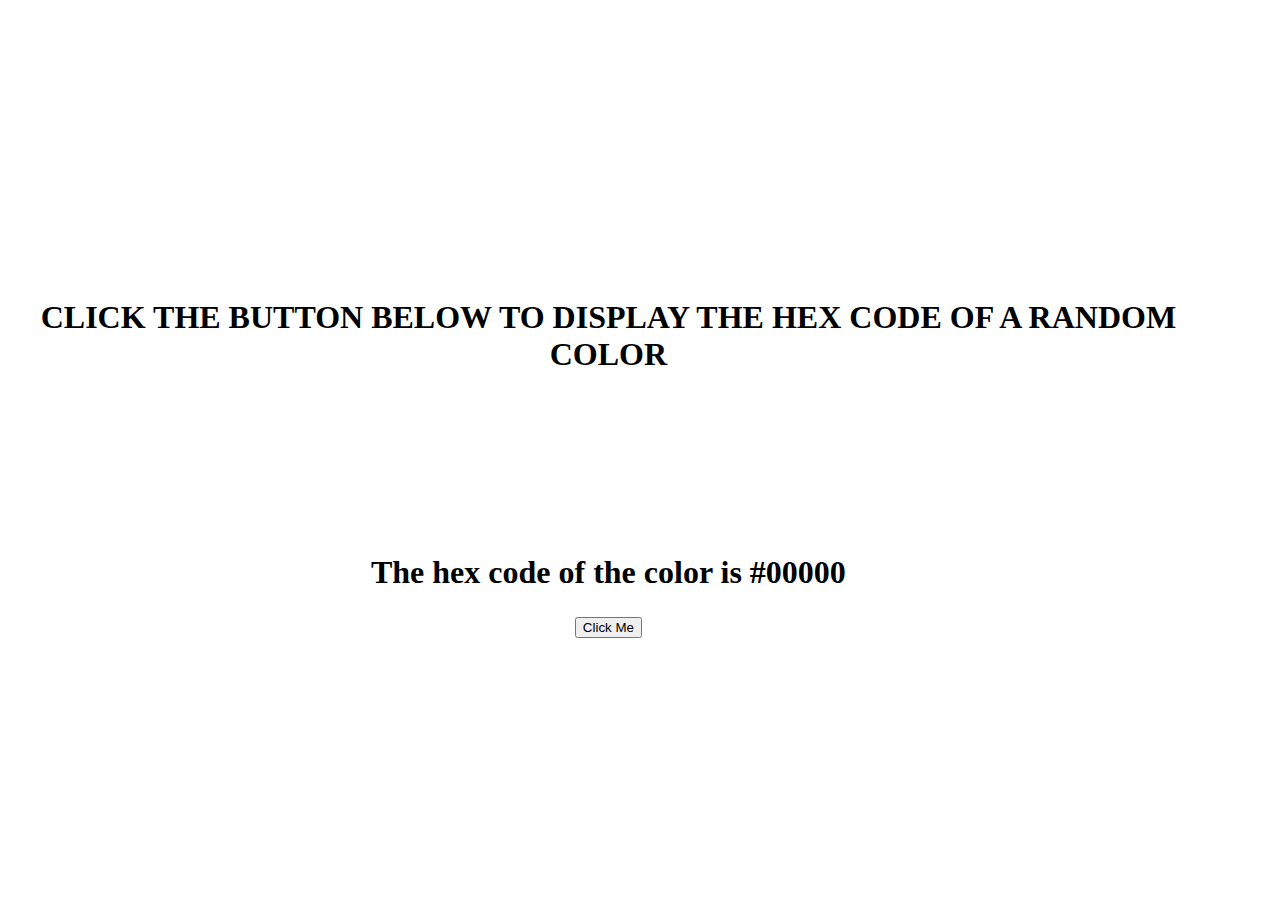
<file: hex-code/index.html>
<!DOCTYPE html>
<html lang="en">
<head>
    <meta charset="UTF-8">
    <meta name="viewport" content="width=device-width, initial-scale=1.0">
    <link rel="stylesheet" href="./style.css"/>
     <link href="https://cdn.jsdelivr.net/npm/bootstrap@5.0.2/dist/css/bootstrap.min.css" rel="stylesheet" integrity="sha384-EVSTQN3/azprG1Anm3QDgpJLIm9Nao0Yz1ztcQTwFspd3yD65VohhpuuCOmLASjC" crossorigin="anonymous">
    <script src="./script.js" defer></script>

    <title>hex-code</title>
</head>
<body>
    <div class="container">
        <div class="hex-colors">
            <h1>Click the button below to display the hex code of a random color</h1>
            <h2>The hex code of the color is <span id="hex-code">#00000</span></h2>
             <button onclick="changeColor()" type="button" class="btn btn-primary">Click Me</button>
        </div>


    </div>
    
</body>
</html>
</file>
<file: hex-code/style.css>
*{
    /* box-sizing: border-box; */
    /* padding: 0; */
    /* margin: 0; */
}

.container{
    width: 95%;
    height: 100vh;
    display: flex;
    justify-content: center;
    align-items: center;
    /* border: 1px solid black; */
}
.hex-colors{
    /* border: 1px solid black; */
    text-align: center;
}

.hex-colors h1{
    font-size: 2rem;
    text-transform: uppercase;
    animation: colorChange 5s infinite alternate;
}

.hex-colors h2{
    margin-top: 15%;
    font-size: 2rem;
    /* border: 1px solid black; */
}

@keyframes colorChange{
    0%{
        color: indigo;
    }
    20%{
        color: red;
    }
    40%{
        color: yellow;
    }
    60%{
        color: grey;
    }
    80%{
        color: greenyellow;
    }
    100%{
        color: orange;
    }
}

@media(max-width:480px)
{
    .hex-colors h1{
        /* color : red */
        font-size: 1.5rem;
    }
    .hex-colors h2{
        /* color : red */
        font-size: 1.5rem;
    }
}
</file>
